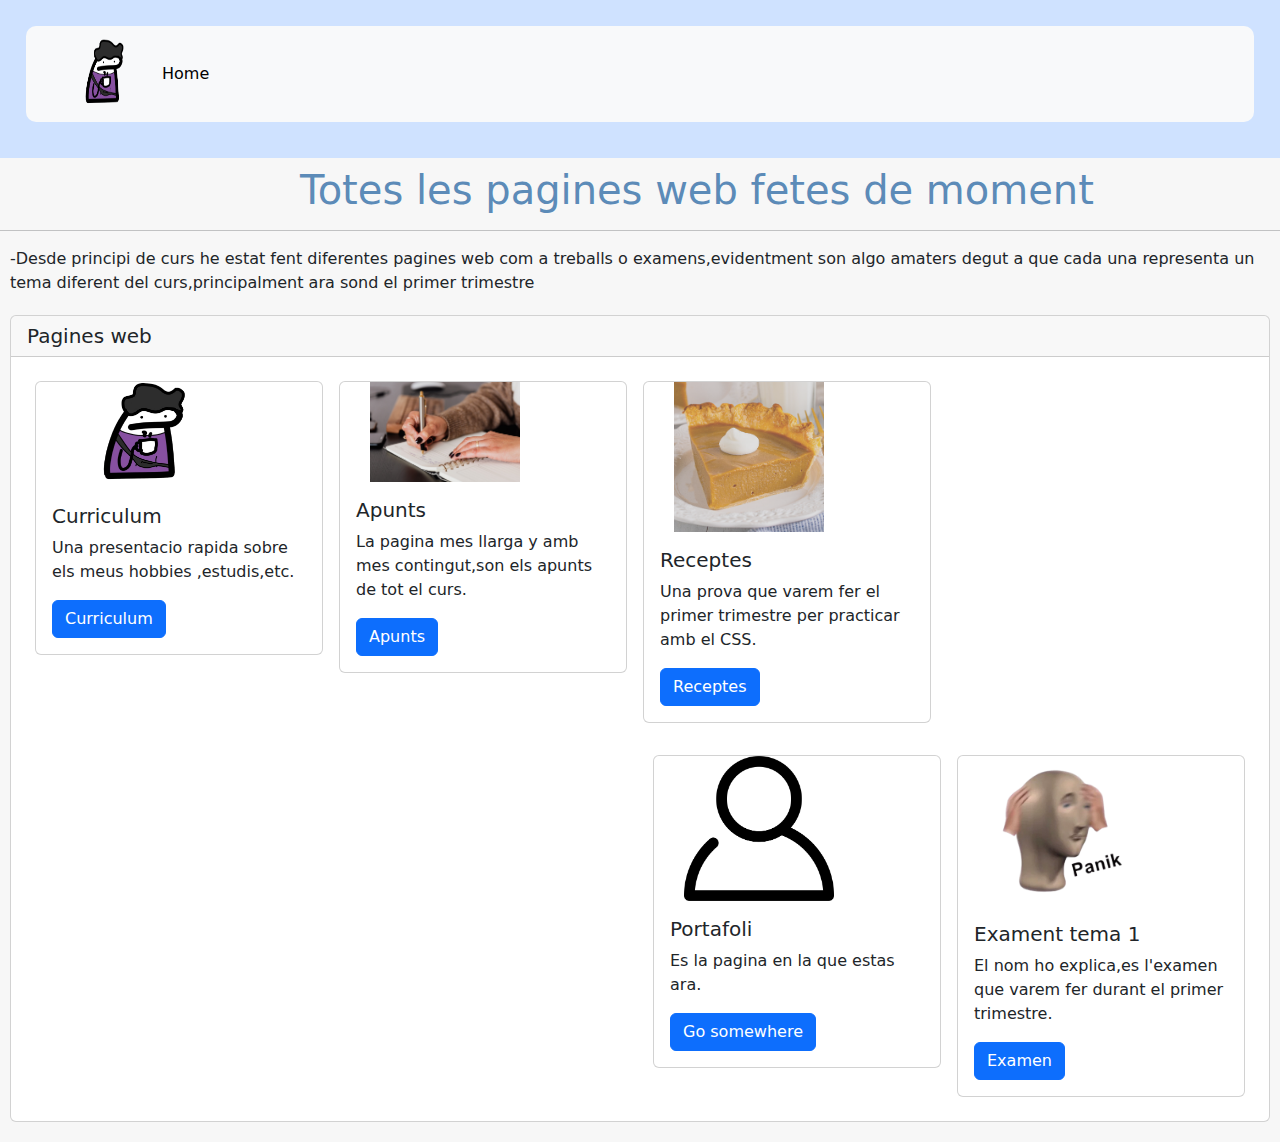
<file: boostrap/pagines.html>
<!DOCTYPE html>
<html>
    <head>
      <script src="https://cdn.jsdelivr.net/npm/bootstrap@5.3.3/dist/js/bootstrap.bundle.min.js" integrity="sha384-YvpcrYf0tY3lHB60NNkmXc5s9fDVZLESaAA55NDzOxhy9GkcIdslK1eN7N6jIeHz" crossorigin="anonymous"></script>
      <link rel="stylesheet" href="https://cdn.jsdelivr.net/npm/bootstrap@5.3.3/dist/css/bootstrap.min.css" integrity="sha384-QWTKZyjpPEjISv5WaRU9OFeRpok6YctnYmDr5pNlyT2bRjXh0JMhjY6hW+ALEwIH" crossorigin="anonymous">
      <link rel="stylesheet" href="/css/estils.css">
      <title>Pagines web</title>
    </head>
    <body>
        <header class="p-3 mb-2 bg-primary-subtle text-primary-emphasis">
            <nav class="navbar navbar-expand-lg bg-body-tertiary">
                <div class="container-fluid">
                  <a class="navbar-brand" href="#">            <img src="/imatges/Rafelbg (1).png" alt="logo des creador" height="70px" width="70px">
                  </a>
                  <button class="navbar-toggler" type="button" data-bs-toggle="collapse" data-bs-target="#navbarNav" aria-controls="navbarNav" aria-expanded="false" aria-label="Toggle navigation">
                    <span class="navbar-toggler-icon"></span>
                  </button>
                  <div class="collapse navbar-collapse" id="navbarNav">
                    <ul class="navbar-nav">
                      <li class="nav-item">
                        <a class="nav-link active" aria-current="page" href="index_boostrap.html">Home</a>
                      </li>
                    </ul>
                  </div>
                </div>
              </nav>
        </header>
        <article>
            <h1>Totes les pagines web fetes de moment</h1>
        </article>
        <hr>
        <nav>
            -Desde principi de curs he estat fent diferentes pagines web com a treballs o examens,evidentment son algo amaters degut a que cada una representa un tema diferent del curs,principalment ara sond el primer trimestre 
        </nav>
       <nav class="card">
            <h5 class="card-header">Pagines web</h5>
            <div class="card-body">
                <div class="d-flex flex-row mb-3">
                    <div class="p-2">
                      <div class="card" style="width: 18rem;">
                        <img src="/imatges/Rafelbg (1).png" class="img-fluid" alt="Avatar creador" width="150px" height="150px">
                        <div class="card-body">
                          <h5 class="card-title">Curriculum</h5>
                          <p class="card-text">Una presentacio rapida sobre els meus hobbies ,estudis,etc.</p>
                          <a href="curriculum_Rafel_Monzo_Oliver.html" class="btn btn-primary">Curriculum</a>
                        </div>
                      </div>                    </div>
                    <div class="p-2">
                      <div class="card" style="width: 18rem;">
                        <img src="/imatges/merkocash-apuntes-bonitos-scaled-1.jpeg" class="img-fluid" alt="Apuntes" width="150px" height="150px">
                        <div class="card-body">
                          <h5 class="card-title">Apunts</h5>
                          <p class="card-text">La pagina mes llarga y amb mes contingut,son els apunts de tot el curs.</p>
                          <a href="/pagines extra/LMG_APUNTS/index.html" class="btn btn-primary">Apunts</a>
                        </div>
                      </div>                    
                    </div>
                    <div class="p-2">
                      <div class="card" style="width: 18rem;">
                        <img src="/imatges/butterscoch.png" class="img-fluid" alt="tarta" width="150px" height="150px">
                        <div class="card-body">
                          <h5 class="card-title">Receptes</h5>
                          <p class="card-text">Una prova que varem fer el primer trimestre per practicar amb el CSS.</p>
                          <a href="/pagines extra/recepte_LMG/index.html" class="btn btn-primary">Receptes</a>
                        </div>
                      </div>                    </div>
                  </div>
                  <div class="d-flex flex-row-reverse">
                    <div class="p-2">
                      <div class="card" style="width: 18rem;">
                        <img src="/imatges/Panik.webp" class="img-fluid" alt="help" width="150px" height="150px">
                        <div class="card-body">
                          <h5 class="card-title">Exament tema 1</h5>
                          <p class="card-text">El nom ho explica,es l'examen que varem fer durant el primer trimestre.</p>
                          <a href="/pagines extra/Examen/Index.html" class="btn btn-primary">Examen</a>
                        </div>
                      </div>                    </div>
                    <div class="p-2">
                      <div class="card" style="width: 18rem;">
                        <img src="/imatges/icon.png" class="img-fluid" alt="portafoli" width="150px" height="150px">
                        <div class="card-body">
                          <h5 class="card-title">Portafoli</h5>
                          <p class="card-text">Es la pagina en la que estas ara.</p>
                          <a href="/boostrap/index_boostrap.html" class="btn btn-primary">Go somewhere</a>
                        </div>
                      </div>
                    </div>
                  </div>
            </div>
        </nav>

        <script>const tooltipTriggerList = document.querySelectorAll('[data-bs-toggle="tooltip"]')
const tooltipList = [...tooltipTriggerList].map(tooltipTriggerEl => new bootstrap.Tooltip(tooltipTriggerEl))</script>
    </body>
</html>
</file>
<file: css/estils.css>
body{
    background-color: rgb(247, 247, 247);
}

nav{
    border-radius: 10px;
    margin-left: 10px;
    margin-right: 10px;
    margin-top: 10px;
    margin-bottom: 20px;
}

article{
    margin-left: 300px;
    color: #5c8bb8;
}

img{
    margin-left: 30px;
}
</file>
